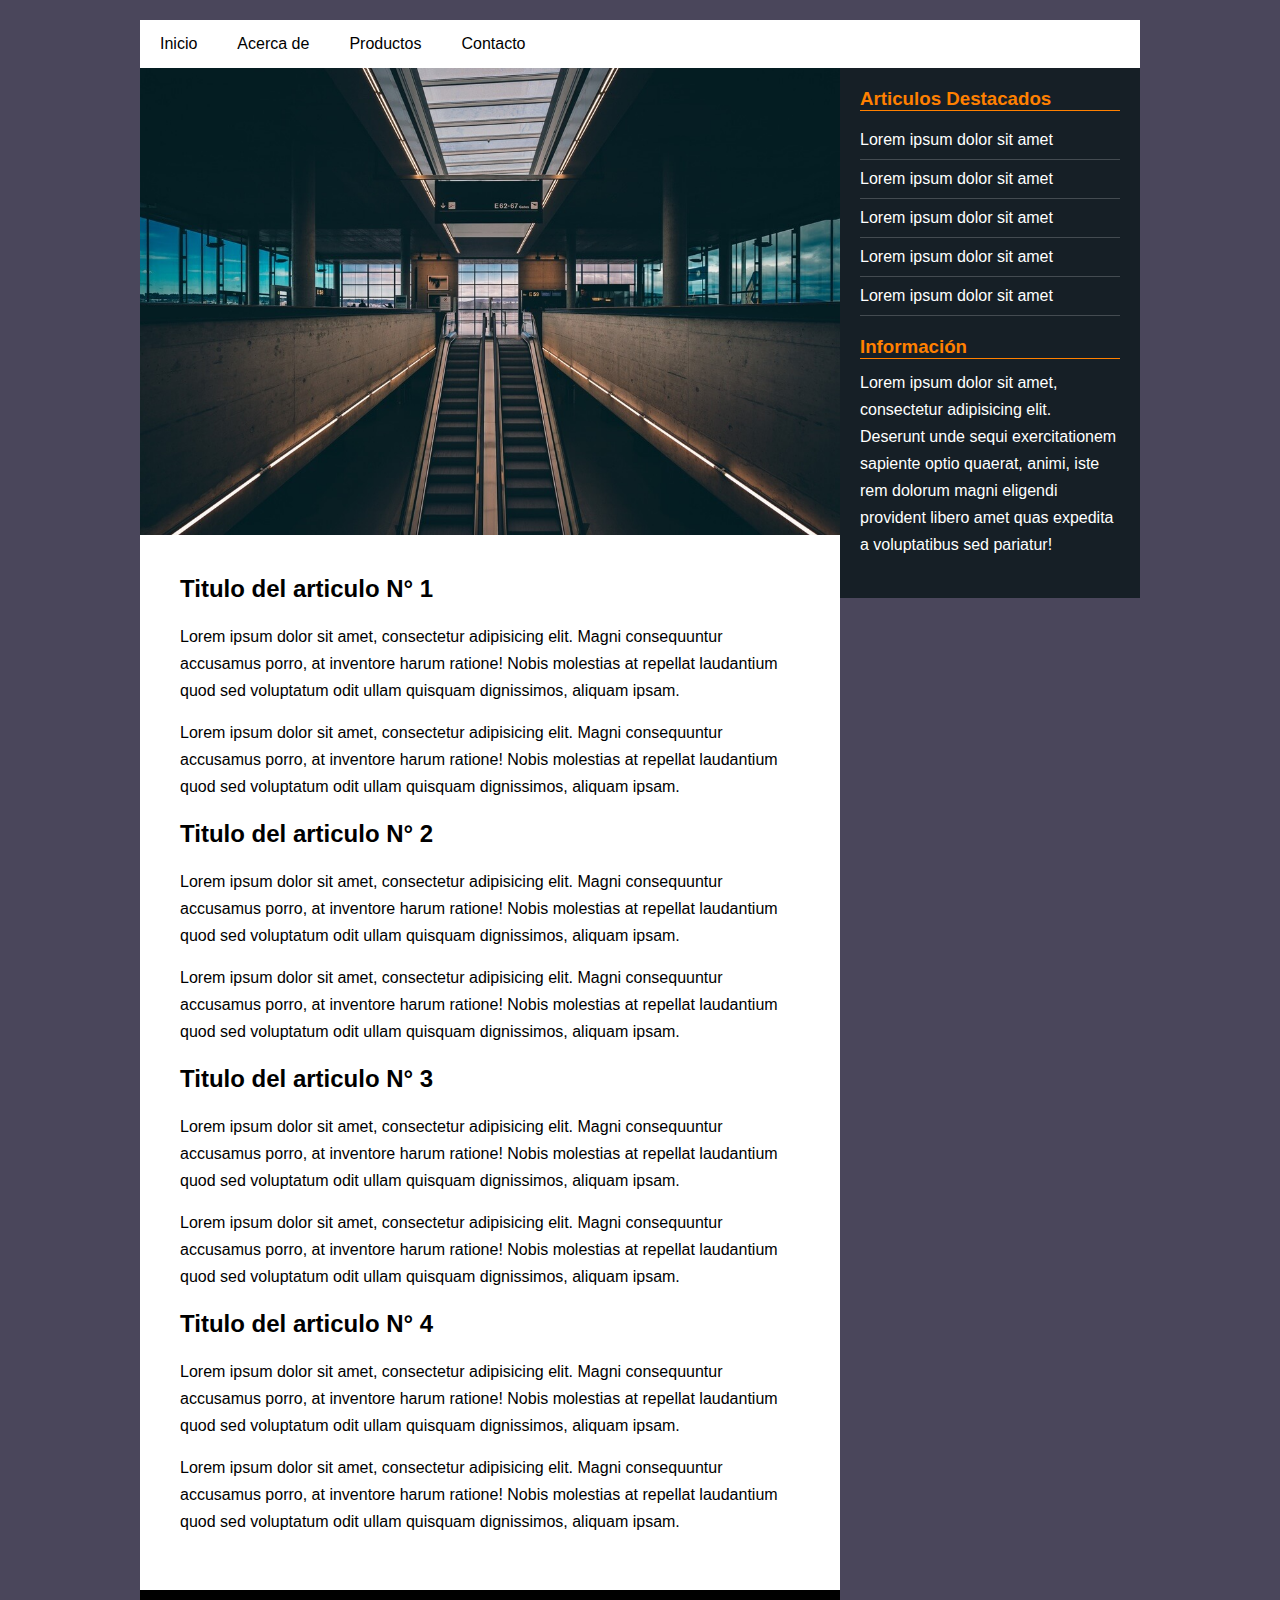
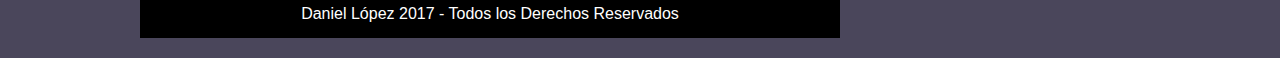
<file: html/index.html>
<!DOCTYPE html>
<html lang="es">
<head>
    <meta charset="UTF-8">
    <meta name="viewport" content="width=device-width, user-scalable=no, initial-scale=1.0, maximum-scale=1.0, minimum-scale=1.0">
    <title>Layout Básico</title>
    <link rel="stylesheet" href="css/style.css">
</head>
<body>
    <div class="contenedor">
        <header>
            <nav>
                <ul>
                    <li><a href="#">Inicio</a></li>
                    <li><a href="#">Acerca de</a></li>
                    <li><a href="#">Productos</a></li>
                    <li><a href="#">Contacto</a></li>
                </ul>
            </nav>
        </header>
        <section class="main">
            <div class="img">
                <img src="img/bg.jpg" alt="Imagen Principal">
            </div>
            <section class="posts">
                <article>
                    <h2>Titulo del articulo N° 1</h2>
                    <p>Lorem ipsum dolor sit amet, consectetur adipisicing elit. Magni consequuntur accusamus porro, at inventore harum ratione! Nobis molestias at repellat laudantium quod sed voluptatum odit ullam quisquam dignissimos, aliquam ipsam.</p>
                    <p>Lorem ipsum dolor sit amet, consectetur adipisicing elit. Magni consequuntur accusamus porro, at inventore harum ratione! Nobis molestias at repellat laudantium quod sed voluptatum odit ullam quisquam dignissimos, aliquam ipsam.</p>
                </article>
                <article>
                    <h2>Titulo del articulo N° 2</h2>
                    <p>Lorem ipsum dolor sit amet, consectetur adipisicing elit. Magni consequuntur accusamus porro, at inventore harum ratione! Nobis molestias at repellat laudantium quod sed voluptatum odit ullam quisquam dignissimos, aliquam ipsam.</p>
                    <p>Lorem ipsum dolor sit amet, consectetur adipisicing elit. Magni consequuntur accusamus porro, at inventore harum ratione! Nobis molestias at repellat laudantium quod sed voluptatum odit ullam quisquam dignissimos, aliquam ipsam.</p>
                </article>
                <article>
                    <h2>Titulo del articulo N° 3</h2>
                    <p>Lorem ipsum dolor sit amet, consectetur adipisicing elit. Magni consequuntur accusamus porro, at inventore harum ratione! Nobis molestias at repellat laudantium quod sed voluptatum odit ullam quisquam dignissimos, aliquam ipsam.</p>
                    <p>Lorem ipsum dolor sit amet, consectetur adipisicing elit. Magni consequuntur accusamus porro, at inventore harum ratione! Nobis molestias at repellat laudantium quod sed voluptatum odit ullam quisquam dignissimos, aliquam ipsam.</p>
                </article>
                <article>
                    <h2>Titulo del articulo N° 4</h2>
                    <p>Lorem ipsum dolor sit amet, consectetur adipisicing elit. Magni consequuntur accusamus porro, at inventore harum ratione! Nobis molestias at repellat laudantium quod sed voluptatum odit ullam quisquam dignissimos, aliquam ipsam.</p>
                    <p>Lorem ipsum dolor sit amet, consectetur adipisicing elit. Magni consequuntur accusamus porro, at inventore harum ratione! Nobis molestias at repellat laudantium quod sed voluptatum odit ullam quisquam dignissimos, aliquam ipsam.</p>
                </article>
            </section>
        </section>
        <aside>
            <div class="widget">
                <h3 class="titulo">Articulos Destacados</h3>
                <ul>
                    <li><a href="#">Lorem ipsum dolor sit amet</a></li>
                    <li><a href="#">Lorem ipsum dolor sit amet</a></li>
                    <li><a href="#">Lorem ipsum dolor sit amet</a></li>
                    <li><a href="#">Lorem ipsum dolor sit amet</a></li>
                    <li><a href="#">Lorem ipsum dolor sit amet</a></li>
                </ul>
            </div>
            <div class="widget">
                <h3 class="titulo">Información</h3>
                <p>Lorem ipsum dolor sit amet, consectetur adipisicing elit. Deserunt unde sequi exercitationem sapiente optio quaerat, animi, iste rem dolorum magni eligendi provident libero amet quas expedita a voluptatibus sed pariatur!</p>
            </div>
        </aside>
        <footer>
            <p>Daniel López 2017 - Todos los Derechos Reservados</p>
        </footer>
    </div>
</body>
</html>
</file>
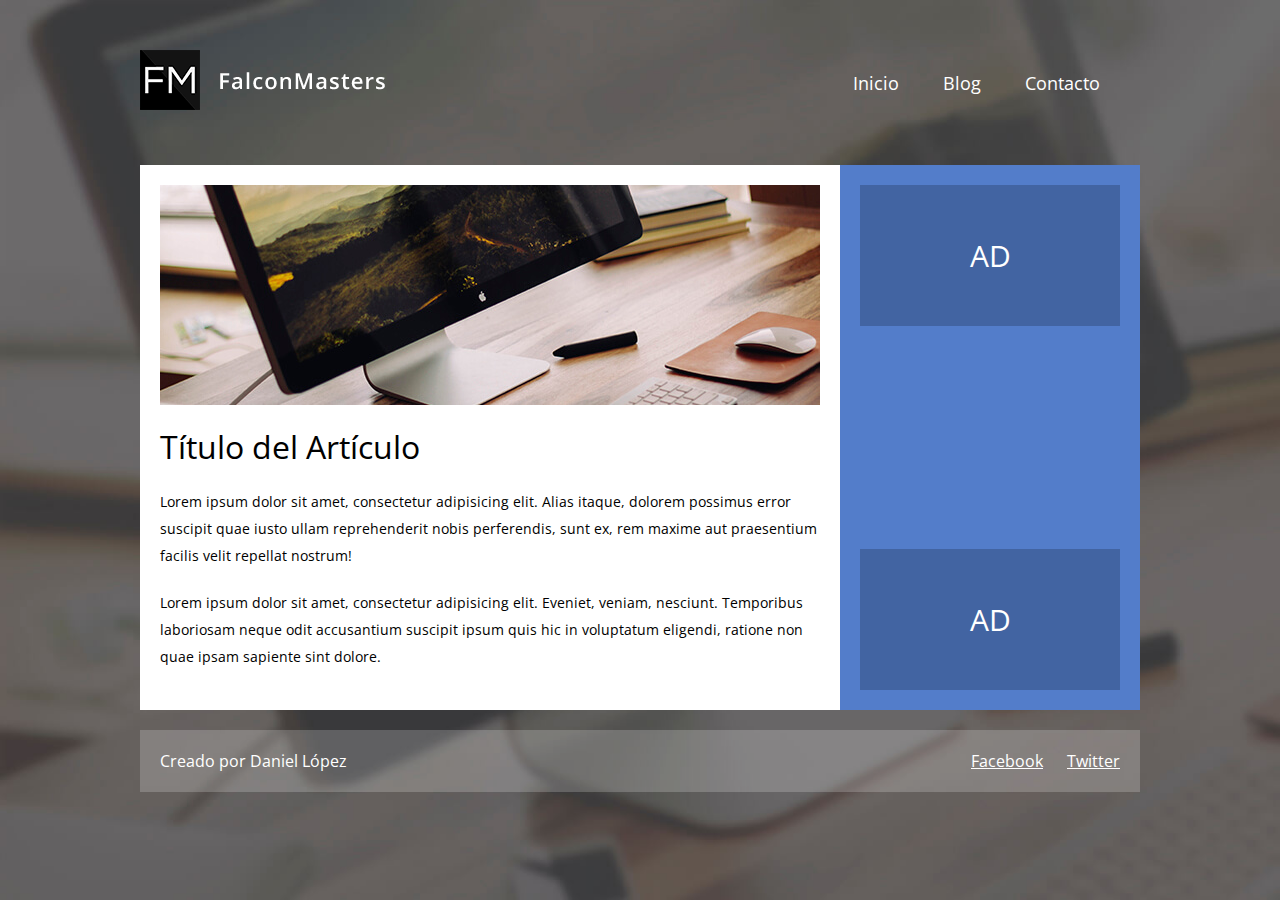
<file: html/flexbox.html>
<!DOCTYPE html>
<html lang="es">
<head>
    <meta charset="UTF-8">
    <meta name="viewport" content="width=device-width, user-scalable=no, initial-scale=1.0, maximum-scale=1.0, minimum-scale=1.0">
    <title>Layout con Flexbox</title>
    <link rel="stylesheet" href="css/flexbox.css">
</head>
<body>
    <div class="contenedor">
        <header>
            <div class="logo"><img src="img/logo.png" alt="Logo"></div>
            <nav class="menu">
                <a href="#">Inicio</a>
                <a href="#">Blog</a>
                <a href="#">Contacto</a>
            </nav>
        </header>
        <section class="main">
            <article>
                <div class="thumb"><img src="img/thumb.jpg" alt="Thumb"></div>
                <h2>Título del Artículo</h2>
                <p>Lorem ipsum dolor sit amet, consectetur adipisicing elit. Alias itaque, dolorem possimus error suscipit quae iusto ullam reprehenderit nobis perferendis, sunt ex, rem maxime aut praesentium facilis velit repellat nostrum!</p>
                <p>Lorem ipsum dolor sit amet, consectetur adipisicing elit. Eveniet, veniam, nesciunt. Temporibus laboriosam neque odit accusantium suscipit ipsum quis hic in voluptatum eligendi, ratione non quae ipsam sapiente sint dolore.</p>
            </article>
        </section>
        <aside>
            <div class="ad">
                <p>AD</p>
            </div>
            <div class="ad">
                <p>AD</p>
            </div>
        </aside>
        <footer>
            <div class="autor">
                <p>Creado por Daniel López</p>
            </div>
            <div class="redes-sociales">
                <a href="#">Facebook</a>
                <a href="#">Twitter</a>
            </div>
        </footer>
    </div>
</body>
</html>
</file>
<file: html/css/style.css>
* {
    margin: 0;
    padding: 0;
    box-sizing: border-box;
}

body {
    font-family: Arial, Sans-serif;
    font-size: 16px;
    background-color: #4a465b;
}

.contenedor {
    width: 95%;
    max-width: 1000px;
    margin: 20px auto;
    overflow: hidden;
}

header {
    background-color: white;
}

header {
    background-color: white;
}
header nav {
    width: 100%;
}

header nav ul {
    width: 100%;
    overflow: hidden;
    list-style: none;
}

header nav ul li {
    float: left;
}

header nav ul li a {
    text-decoration: none;
    display: inline-block;
    padding: 15px 20px;
    color: black;
}

header nav ul li a:hover {
    background: black;
    color: white;
}

.main {
    width: 70%;
    background-color: white;
    float: left;
}

.img {
    width: 100%;
}

.img img {
    width: 100%;
    vertical-align: top;
}

.posts {
    padding: 40px;
}

.posts article h2 {
    margin-top: 20px;
    margin-bottom: 20px;
    color: 424242;
}

.posts article:first-child h2 {
    margin-top: 0;
}

.posts article p {
    margin-bottom: 15px;
    line-height: 27px;
}

aside {
    width: 30%;
    background: #161f26;
    padding: 20px;
    color: white;
    float: left;
}

aside .widget {
    margin-bottom: 20px;
}

aside .widget .titulo {
    color: #ff8000;
    border-bottom: 1px solid #ff8000;
    margin-bottom: 10px;
}

aside .widget ul {
    list-style: none;
}

aside .widget ul li {
    border-bottom: 1px solid rgba(255, 255, 255, 0.2);
    padding: 10px 0;
}

aside .widget ul li a {
    color: white;
    text-decoration: none;
}

aside .widget ul li a:hover {
    color: #8f8f8f;
}

aside .widget p {
    line-height: 27px;
}

footer {
    width: 70%;
    /*overflow: hidden;*/
    clear: both;
    background-color: black;
    color: white;
    padding: 15px 0;
    text-align: center;
}

@media screen and (max-width:800px){
    .main, aside, footer {
        width: 100%;
    }
}
</file>
<file: html/css/flexbox.css>
@import url('https://fonts.googleapis.com/css?family=Open+Sans');

* {
    margin: 0;
    padding: 0;
    -webkit-box-sizing: border-box;
    -moz-box-sizing: border-box;
    box-sizing: border-box;
}
body {
    font-family: 'Open Sans', sans-serif;
    background: #000 url('../img/fondo.jpg');
    background-size: cover;
    background-attachment: fixed;
}
.contenedor {
    margin: auto;
    width: 90%;
    max-width: 1000px;
    display: flex;
    flex-wrap: wrap;
}
header {
    width: 100%;
    margin: 50px 0;
    display: flex;
    justify-content: space-between;
    align-items: center;
}
.menu a {
    color: white;
    text-decoration: none;
    margin-right: 40px;
    font-size: 18px;
}
.menu a:hover {
    text-decoration: underline;
}
.main {
    background: white;
    padding: 20px;
    width: 70%;
}
.thumb {
    margin-bottom: 20px;
}
.thumb img {
    width: 100%;
    vertical-align: top;
}
.main article h2 {
    margin-bottom: 20px;
    font-weight: normal;
    font-size: 32px;
}
.main article p {
    margin-bottom: 20px;
    font-size: 14px;
    line-height: 27px;
}
aside {
    width: 30%;
    background: #537dca;
    padding: 20px;
    display: flex;
    flex-direction: column;
    /*flex-wrap: wrap;*/
    justify-content: space-between;
}
.ad {
    font-size: 30px;
    text-align: center;
    color: white;
    padding: 50px 0;
    background: #4264a2;
    /*margin-bottom: 20px;*/
}
footer {
    margin: 20px 0;
    background: rgba(255, 255, 255, .2);
    padding: 20px;
    width: 100%;
    color: white;
    display: flex;
    justify-content: space-between;
}
.redes-sociales a {
    color: white;
    text-decoration: underline;
    margin-left: 20px;
}
.redes-sociales a:hover {
    text-decoration: none;
}
@media screen and (max-width: 800px) {
    .main, aside {
        width: 100%;
    }
    aside {
        flex-direction: row;
    }
    .ad {
        width: 40%;
    }
}
@media screen and (max-width: 620px) {
    header {
        flex-direction: column;
        margin-bottom: 20px;
    }
    .logo {
        margin-bottom: 20px;
    }
    .menu {
        width: 100%;
        background: rgba(255, 255, 255, .2);
        text-align: center;
        padding: 20px;
    }
    .menu a {
        margin: 0 20px;
    }
    footer {
        flex-direction: column;
        text-align: center;
    }
    .autor {
        order: 2;
    }
    .redes-sociales {
        order: 1;
        margin-bottom: 20px;
    }
}
@media screen and (max-width: 400px) {
    aside {
        flex-wrap: wrap;
    }
    .ad {
        width: 100%;
        margin-bottom: 20px;
    }
    .ad:last-child {
        margin-bottom: 0;
    }
}
</file>
